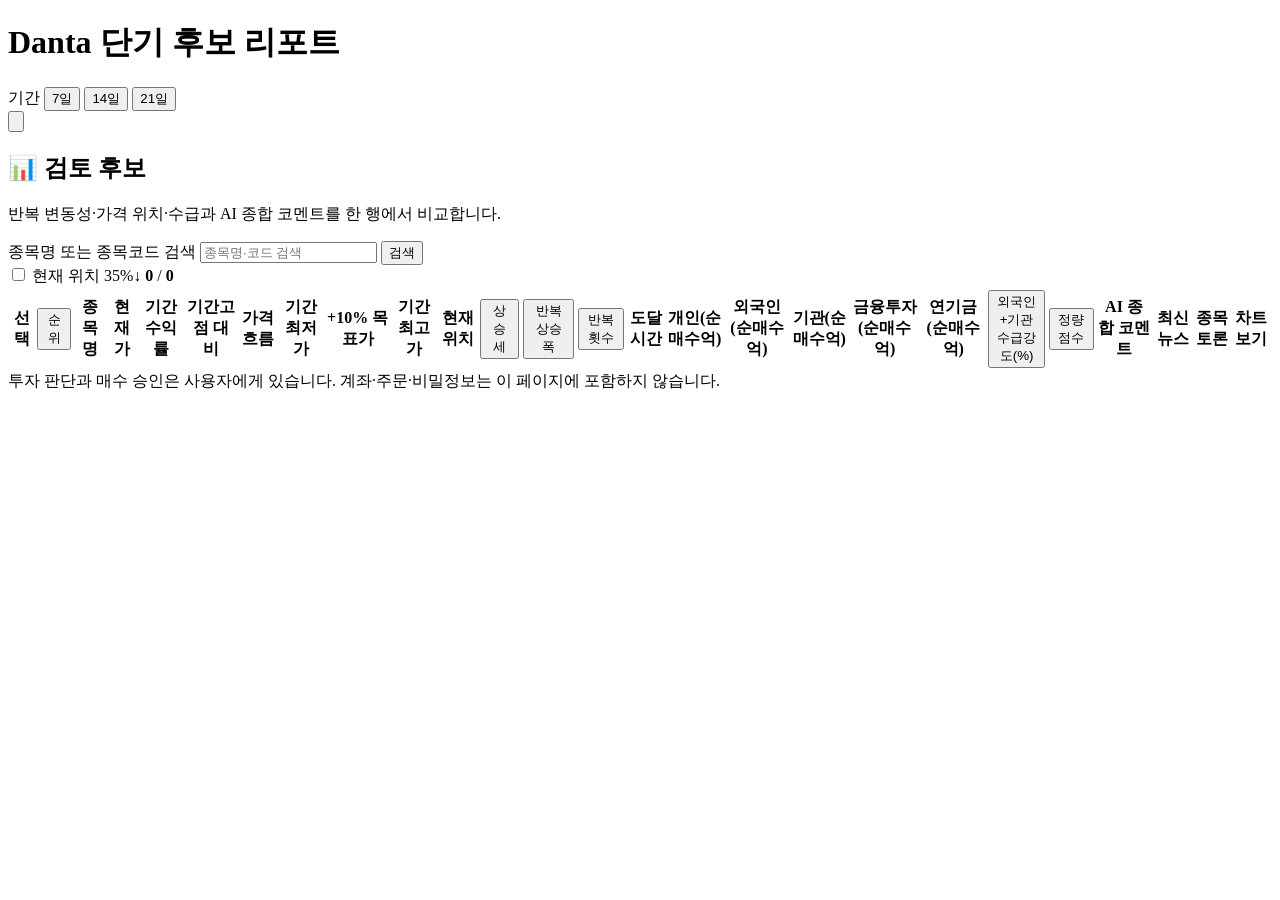
<file: src/danta/dashboard/assets/template.html>
<!doctype html>
<html lang="ko">
<head>
  <meta charset="utf-8">
  <meta name="viewport" content="width=device-width, initial-scale=1">
  <meta name="description" content="KOSPI 단기 변동성 공식 후보 리포트">
  <title>Danta 단기 변동성 후보 리포트</title>
  <style>/*__DANTA_CSS__*/</style>
</head>
<body>
  <header>
    <div class="toolbar">
      <h1>Danta 단기 후보 리포트</h1>
      <div class="window-picker" role="group" aria-label="분석 기간">
        <span>기간</span>
        <button type="button" data-window="7">7일</button>
        <button type="button" class="active" data-window="14">14일</button>
        <button type="button" data-window="21">21일</button>
      </div>
      <div class="meta">
        <span id="demoBadge" class="demo" hidden>DEMO DATA</span>
        <span id="strategyBadge" class="strategy-badge"></span>
        <b id="marketRegime"></b>
        <time id="dataAsOf"></time>
        <button id="toggleSelection" type="button" class="icon-button show-selection" aria-label="선택창 표시" title="선택창 표시" aria-expanded="false" aria-controls="selectionTray">
          <svg aria-hidden="true" viewBox="0 0 24 24"><path d="M6 3h12a2 2 0 0 1 2 2v16l-8-3-8 3V5a2 2 0 0 1 2-2Zm2 4v2h8V7H8Zm0 4v2h8v-2H8Z"/></svg>
        </button>
      </div>
    </div>
    <aside id="selectionTray" class="selection-tray" aria-live="polite" hidden>
      <div class="selection-summary">
        <b>선택 <span id="selectionCount">0</span>/3</b>
        <span id="allocationSummary" class="allocation-summary">배정 합계 0.0% · 현금 100.0%</span>
        <span id="selectionMessage" class="sr-only" role="status">선택 종목과 주문 비율을 입력하세요.</span>
      </div>
      <div id="selectionItems" class="selection-items"></div>
      <div class="selection-actions">
        <button id="clearSelection" type="button" class="icon-button" aria-label="전체 해제" title="전체 해제">
          <svg aria-hidden="true" viewBox="0 0 24 24"><path d="M9 3h6l1 2h4v2H4V5h4l1-2Zm-3 6h12l-1 12H7L6 9Zm3 2v7h2v-7H9Zm4 0v7h2v-7h-2Z"/></svg>
        </button>
        <button id="copySelection" type="button" class="icon-button primary" aria-label="자동매수 승인문 복사" title="자동매수 승인문 복사" disabled>
          <svg aria-hidden="true" viewBox="0 0 24 24"><path d="m3 20 18-8L3 4v6l12 2-12 2v6Z"/></svg>
        </button>
      </div>
    </aside>
    <div id="copyToast" class="copy-toast" role="status" aria-live="polite" hidden></div>
  </header>

  <main>
      <section id="rankingPanel" class="report-panel">
        <div class="section-bar">
          <div>
            <h2 id="candidateCountTitle">📊 검토 후보</h2>
            <p id="analysisDescription">반복 변동성·가격 위치·수급과 AI 종합 코멘트를 한 행에서 비교합니다.</p>
          </div>
          <div class="filters">
            <form id="candidateSearch" class="candidate-search" role="search">
              <label class="sr-only" for="candidateSearchInput">종목명 또는 종목코드 검색</label>
              <input id="candidateSearchInput" type="search" placeholder="종목명·코드 검색" autocomplete="off">
              <button type="submit">검색</button>
            </form>
            <label><input id="lowerOnly" type="checkbox"> 현재 위치 35%↓</label>
            <span><b id="visibleCount">0</b> / <b id="totalCount">0</b></span>
          </div>
        </div>
        <div class="table-wrap">
          <table class="report-table comprehensive">
            <thead>
              <tr>
                <th class="sticky-select">선택</th><th class="sticky-rank rank-reset"><button type="button" data-rank-reset title="공식 순위 1위부터 복원">순위</button></th><th class="sticky-name">종목명</th>
                <th>현재가</th><th title="분봉 준비 시 첫 60분봉 종가, 준비 중에는 첫 거래일 종가 대비 현재가 변화율">기간수익률</th><th title="선택 기간 실제 최고가 대비 현재가의 등락률">기간고점 대비</th><th>가격 흐름</th>
                <th title="선택 기간의 박스 하단 가격">기간 최저가</th><th title="기간 최저가에서 10% 상승한 목표 가격">+10% 목표가</th><th title="선택 기간의 박스 상단 가격">기간 최고가</th>
                <th>현재 위치</th><th class="sortable-column" data-sort-key="lowerTrend" title="첫 거래일 저가 대비 마지막 거래일 저가의 변화율"><button type="button">상승세 <span class="sort-indicator" aria-hidden="true"></span></button></th>
                <th class="sortable-column" data-sort-key="averageUpSwing" title="1분봉 비중복 상승 구간의 평균 저점 대비 고점 상승률"><button type="button">반복 상승폭 <span class="sort-indicator" aria-hidden="true"></span></button></th><th class="sortable-column" data-sort-key="upSwingCount" title="저점에서 6% 이상 상승한 비중복 구간 수"><button type="button">반복 횟수 <span class="sort-indicator" aria-hidden="true"></span></button></th><th title="각 저점에서 최초 6% 상승까지 걸린 평균 거래시간">도달시간</th>
                <th>개인(순매수억)</th><th>외국인(순매수억)</th><th>기관(순매수억)</th><th>금융투자(순매수억)</th><th>연기금(순매수억)</th><th class="sortable-column compact-header" data-sort-key="flowStrength"><button type="button">외국인+기관<br>수급강도(%) <span class="sort-indicator" aria-hidden="true"></span></button></th>
                <th class="sortable-column" data-sort-key="quantScore"><button type="button">정량점수 <span class="sort-indicator" aria-hidden="true"></span></button></th><th id="reviewCommentHeader">AI 종합 코멘트</th>
                <th>최신 뉴스</th><th>종목토론</th><th>차트보기</th>
              </tr>
            </thead>
            <tbody id="rankingBody"></tbody>
          </table>
        </div>
      </section>
  </main>

  <div id="chartModal" class="chart-modal" role="dialog" aria-modal="true" aria-labelledby="chartModalTitle" hidden>
    <div class="chart-modal-backdrop" data-close-chart></div>
    <section class="chart-modal-card">
      <header class="chart-modal-header">
        <div>
          <h2 id="chartModalTitle"></h2>
          <p id="chartModalSummary"></p>
        </div>
        <button type="button" class="chart-modal-close" data-close-chart aria-label="가격 흐름 팝업 닫기">×</button>
      </header>
      <div id="chartModalPlot" class="chart-modal-plot"></div>
      <div class="chart-modal-table-wrap">
        <table class="chart-modal-table">
          <thead id="chartModalHead"></thead>
          <tbody id="chartModalBody"></tbody>
        </table>
      </div>
    </section>
  </div>

  <footer>
    <span>투자 판단과 매수 승인은 사용자에게 있습니다. 계좌·주문·비밀정보는 이 페이지에 포함하지 않습니다.</span>
    <span id="versions"></span>
  </footer>

  <script id="reportData" type="application/json">__DANTA_REPORT_JSON__</script>
  <script>/*__DANTA_JS__*/</script>
</body>
</html>
</file>
